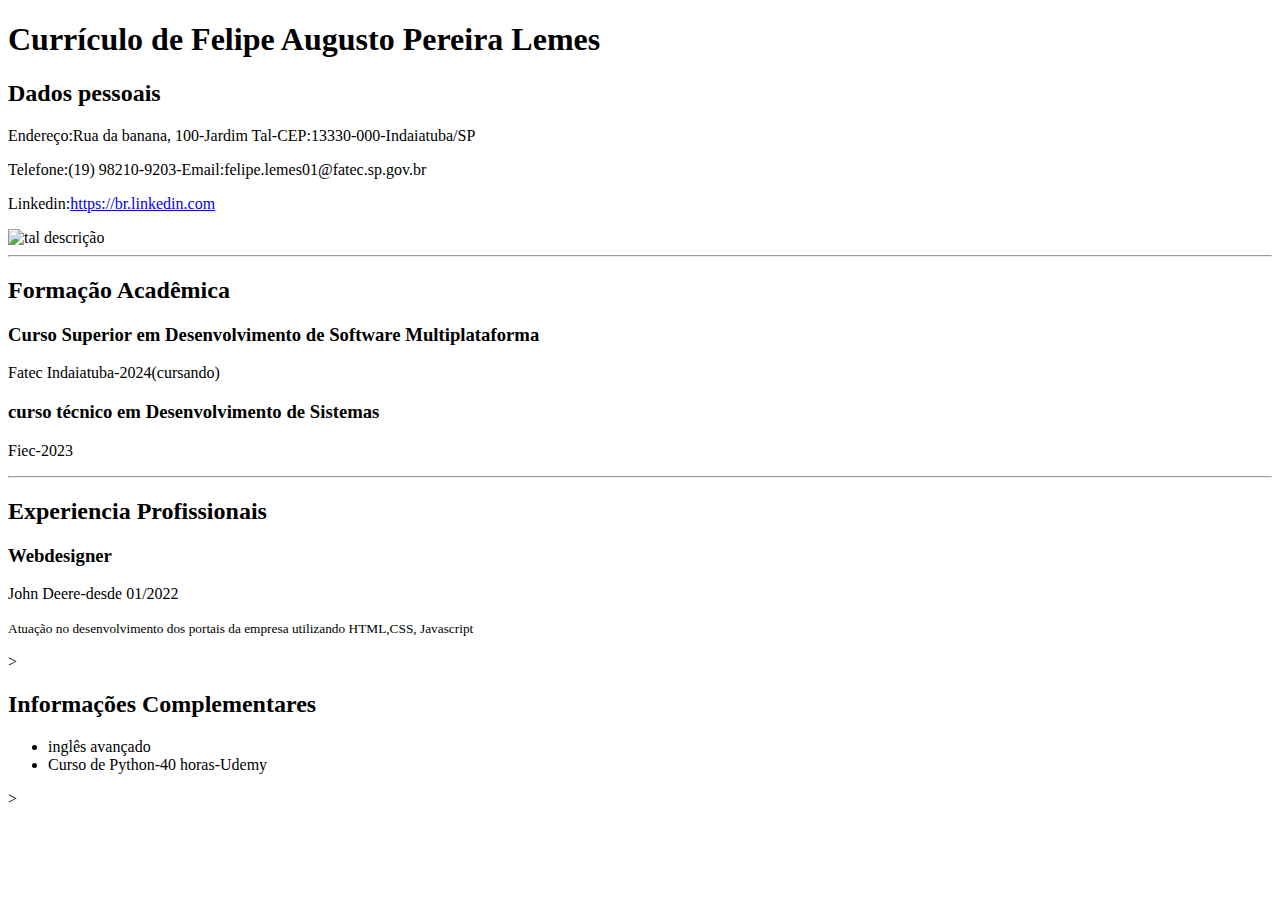
<file: semestre1/desenvolvimentoweb1/curriculo/index.html>
<!DOCTYPE html>
<html lang="pt-br">
<head>
    <meta charset="utf-8">
    <title>Currículo de Felipe Augusto</title>
    <link rel="stylesheet" ref="css/main.css">
</head>
<body>
<div id="main">
    <h1>Currículo de Felipe Augusto Pereira Lemes</h1>
    <!--Seção de dados pessoais-->
<div id="dados pessoais">
    <h2>Dados pessoais</h2>
<div id="dados-contato">
        <p>Endereço:Rua da banana, 100-Jardim Tal-CEP:13330-000-Indaiatuba/SP</p>
        <p>Telefone:(19) 98210-9203-Email:felipe.lemes01@fatec.sp.gov.br</p>
        <p>Linkedin:<a href="https://br.linkedin.com">https://br.linkedin.com</a></p>
       <div id="foto">
        <img scr="images/foto.jpg" alt="tal descrição">
</div><!--fecha div foto-->
    </div><!--fecha div dados pessoais-->
<hr>
<div id="formacao"><!--abre div formacao-->
    <h2>Formação Acadêmica</h2>
    <h3 class="subtitulo-formacao">Curso Superior em Desenvolvimento de Software Multiplataforma</h3>
    <p>Fatec Indaiatuba-2024(cursando)</p>
    <h3 class="substitulo-formacao">curso técnico em Desenvolvimento de Sistemas</h3>
    <p>Fiec-2023</p>
</div><!--fecha div formação-->
<hr>
<div id="experencia profissionais">
    <h2>Experiencia Profissionais</h2>
    <h3>Webdesigner</h3>
    <p>John Deere-desde 01/2022</p>
    <p><small>Atuação no desenvolvimento dos portais da empresa utilizando HTML,CSS, Javascript </small></p>
<div><!--fecha div experiencias-->>
<div id="informacoes">
    <h2>Informações Complementares</h2>
    <p>
        <ul id="lista">
            <li>inglês avançado</li>
            <li>Curso de Python-40 horas-Udemy</li>
        </ul>
    </p>
<div><!--fecha div informacoes-->>
</div> <!--div main-->
   </body>
   </html>
</file>
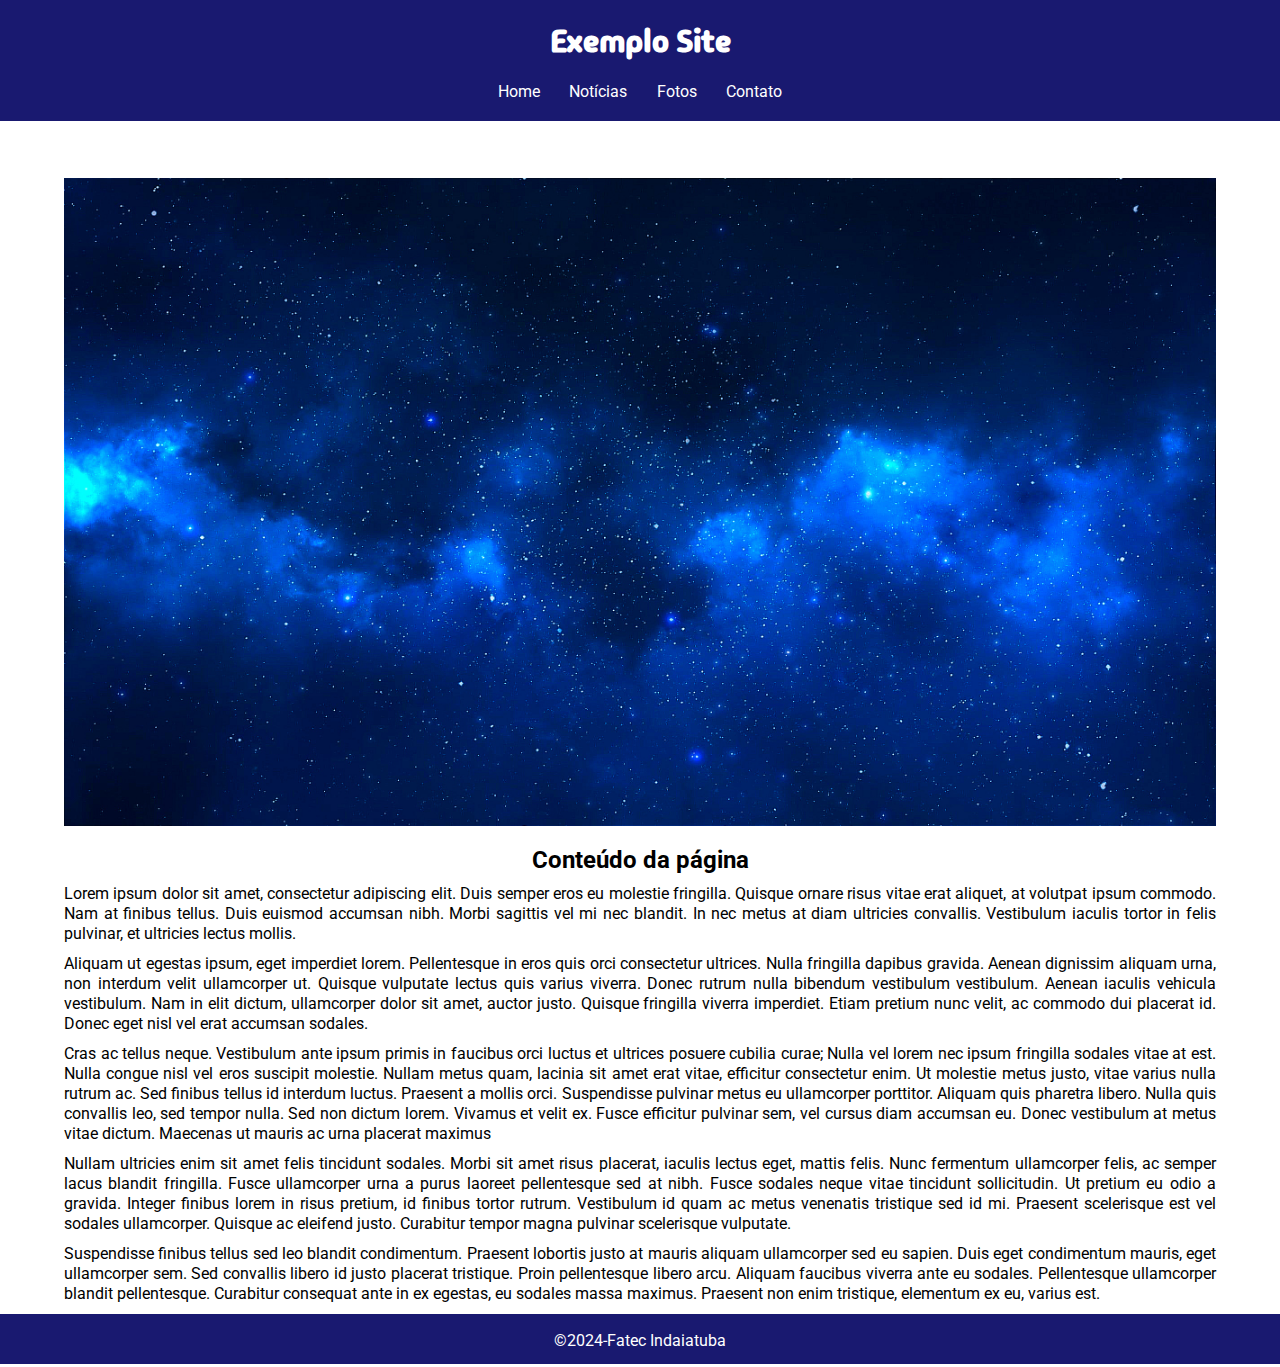
<file: semestre1/desenvolvimentoweb1/site/index.html>
><!DOCTYPE html>
<html lang="pt-br">
<head>
    <meta charset="utf-8">
    <meta name="viewport" content="widget=device-width,initial-scale=1,0">
    <title>Exemplo de site</title>
    <link rel="preconnect" href="https://fonts.googleapis.com">
    <link rel="preconnect" href="https://fonts.gstatic.com" crossorigin>
    <link href="https://fonts.googleapis.com/css2?family=Madimi+One&display=swap" rel="stylesheet">
    <link href="https://fonts.googleapis.com/css2?family=Roboto&display=swap" rel="stylesheet">
    <link rel="stylesheet" href="css/main.css">
</head>
<body>
<div id="container">
    <div id="header">
        <h1 id="logo">Exemplo Site</h1>
        <ul id="menu">
            <li><a href="index.html">Home</a></li>
            <li><a href="pages/noticias.html">Notícias</a></li>
            <li>Fotos</li>
            <li>Contato</li>
        </ul>
    </div>
    <div id="content">
        <p><img src="images/principal.jpg" alt="Imagem do espaço sideral com muitas estrelas e planetas" title="Imagem do espaço sideral"></p>
        <h2>Conteúdo da página</h2>
        <p>
            Lorem ipsum dolor sit amet, consectetur adipiscing elit. Duis semper eros eu molestie fringilla. Quisque ornare risus vitae erat aliquet, at volutpat ipsum commodo. Nam at finibus tellus. Duis euismod accumsan nibh. Morbi sagittis vel mi nec blandit. In nec metus at diam ultricies convallis. Vestibulum iaculis tortor in felis pulvinar, et ultricies lectus mollis.
        </p>
        <p>
            Aliquam ut egestas ipsum, eget imperdiet lorem. Pellentesque in eros quis orci consectetur ultrices. Nulla fringilla dapibus gravida. Aenean dignissim aliquam urna, non interdum velit ullamcorper ut. Quisque vulputate lectus quis varius viverra. Donec rutrum nulla bibendum vestibulum vestibulum. Aenean iaculis vehicula vestibulum. Nam in elit dictum, ullamcorper dolor sit amet, auctor justo. Quisque fringilla viverra imperdiet. Etiam pretium nunc velit, ac commodo dui placerat id. Donec eget nisl vel erat accumsan sodales.
        </p>
        <p>
            Cras ac tellus neque. Vestibulum ante ipsum primis in faucibus orci luctus et ultrices posuere cubilia curae; Nulla vel lorem nec ipsum fringilla sodales vitae at est. Nulla congue nisl vel eros suscipit molestie. Nullam metus quam, lacinia sit amet erat vitae, efficitur consectetur enim. Ut molestie metus justo, vitae varius nulla rutrum ac. Sed finibus tellus id interdum luctus. Praesent a mollis orci. Suspendisse pulvinar metus eu ullamcorper porttitor. Aliquam quis pharetra libero. Nulla quis convallis leo, sed tempor nulla. Sed non dictum lorem. Vivamus et velit ex. Fusce efficitur pulvinar sem, vel cursus diam accumsan eu. Donec vestibulum at metus vitae dictum. Maecenas ut mauris ac urna placerat maximus
        </p>
        <p>
            Nullam ultricies enim sit amet felis tincidunt sodales. Morbi sit amet risus placerat, iaculis lectus eget, mattis felis. Nunc fermentum ullamcorper felis, ac semper lacus blandit fringilla. Fusce ullamcorper urna a purus laoreet pellentesque sed at nibh. Fusce sodales neque vitae tincidunt sollicitudin. Ut pretium eu odio a gravida. Integer finibus lorem in risus pretium, id finibus tortor rutrum. Vestibulum id quam ac metus venenatis tristique sed id mi. Praesent scelerisque est vel sodales ullamcorper. Quisque ac eleifend justo. Curabitur tempor magna pulvinar scelerisque vulputate.
        </p>
        <p>
            Suspendisse finibus tellus sed leo blandit condimentum. Praesent lobortis justo at mauris aliquam ullamcorper sed eu sapien. Duis eget condimentum mauris, eget ullamcorper sem. Sed convallis libero id justo placerat tristique. Proin pellentesque libero arcu. Aliquam faucibus viverra ante eu sodales. Pellentesque ullamcorper blandit pellentesque. Curabitur consequat ante in ex egestas, eu sodales massa maximus. Praesent non enim tristique, elementum ex eu, varius est.            
    </div>
    <div id="footer">
        <p>&copy;2024-Fatec Indaiatuba</p>
    </div>
</div>
</body>
</html>
</file>
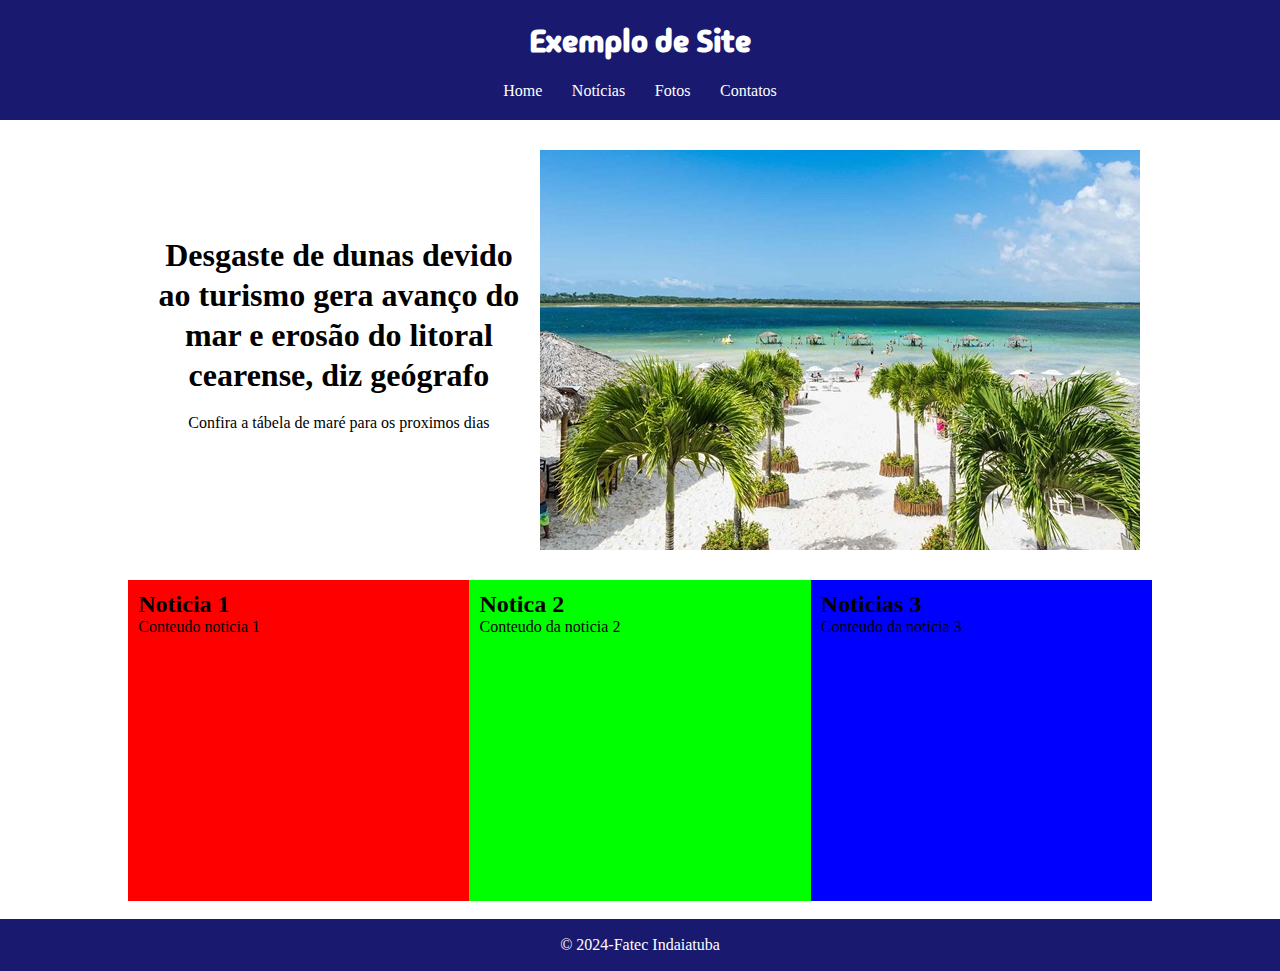
<file: semestre1/desenvolvimentoweb1/site/pages/noticias.html>
<!DOCTYPE html>
<html lang="pt-br">
<head>
    <meta charset="UTF-8">
    <meta name="viewport" content="width=device-width, initial-scale=1.0">
    <title>Exemplo de site - Notícias</title>
    <link rel="preconnect" href="https://fonts.googleapis.com">
    <link rel="preconnect" href="https://fonts.gstatic.com" crossorigin>
    <link href="https://fonts.googleapis.com/css2?family=Madimi+One&display=swap" rel="stylesheet">
    <link href="https://fonts.googleapis.com/css2?family=Roboto&display=swap" rel="stylesheet">
    <link rel="stylesheet" href="../css/noticias.css">
</head>
<body>
<header>
    <h1>Exemplo de Site</h1>
    <nav>
        <a href="../index.html">Home</a>
        <a href="noticias.html">Notícias</a>
        <a>Fotos</a>
        <a>Contatos</a>
    </nav>
</header>
<main>
<section id="Manchete">
    <div class="corpo-manchete">
    <h2>Desgaste de dunas devido ao turismo gera avanço do mar e erosão do litoral cearense, diz geógrafo</h2>
    <p><a href="tabela.html">Confira a tábela de maré para os proximos dias</a></p>
    </div>
    <img src="../images/manchete.jpg" alt="Foto da Lagoa do Paraiso em um lugar ai" title="Foto da Lagoa do Paraiso">
</section>
<section id="notícias">
    <article id="noticia1">
        <h2>Noticia 1</h2>
        <p> Conteudo noticia 1</p>
    </article>
    <article id="noticia2">
        <h2>Notica 2</h2>
        <p>Conteudo da noticia 2</p>
    </article>
    <article id="noticia3">
        <h2>Noticias 3</h2>
        <p>Conteudo da noticia 3</p>
    </article>
</section>
</main>
<footer>
    <p>&copy; 2024-Fatec Indaiatuba</p>
</footer>
</body>
</html>
</file>
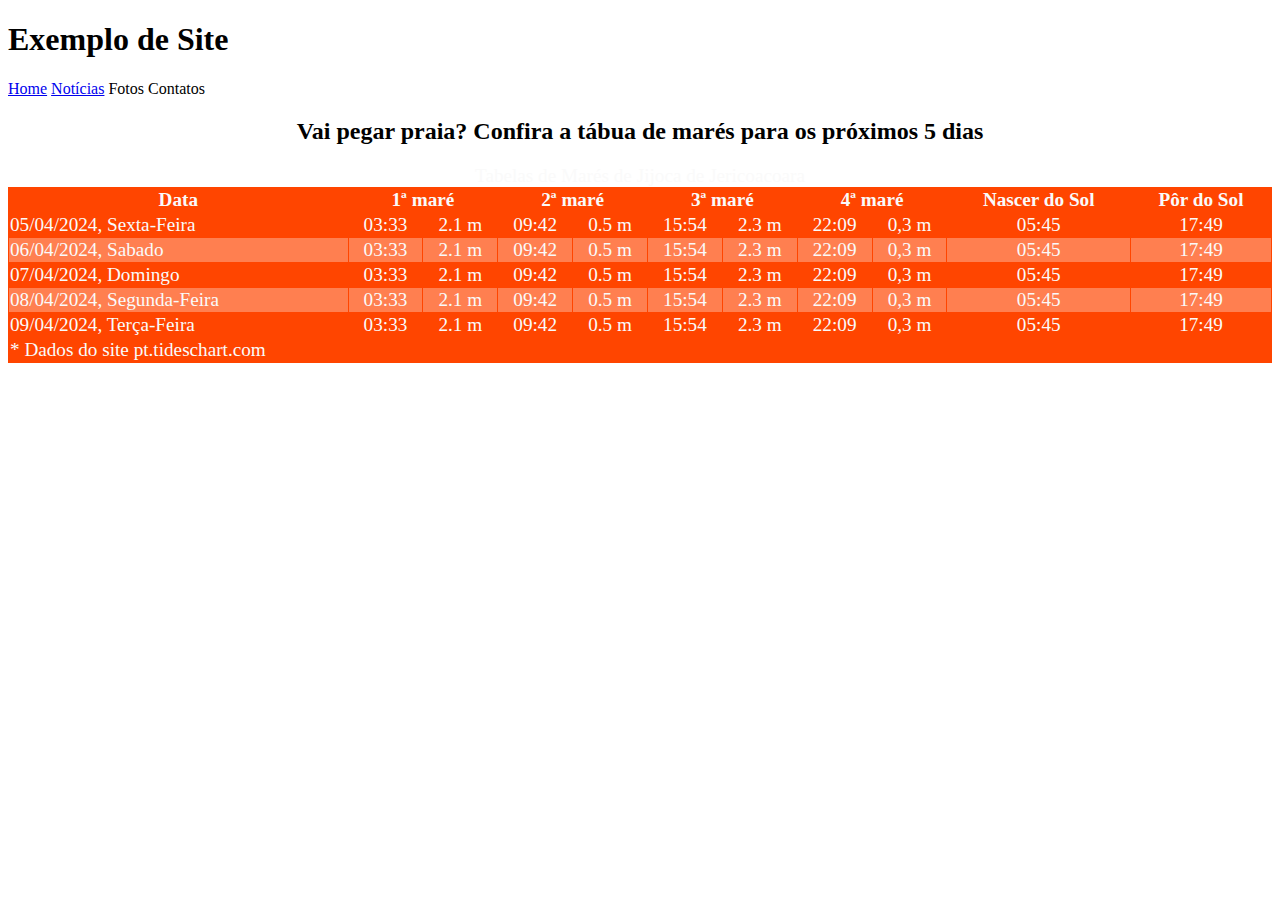
<file: semestre1/desenvolvimentoweb1/site/pages/tabela.html>
<!DOCTYPE html>
<html lang="pt-br">
<head>
    <meta charset="UTF-8">
    <meta name="viewport" content="width=device-width, initial-scale=1.0">
    <title>Exemplo de site - Notícias</title>
    <link rel="preconnect" href="https://fonts.googleapis.com">
    <link rel="preconnect" href="https://fonts.gstatic.com" crossorigin>
    <link href="https://fonts.googleapis.com/css2?family=Madimi+One&display=swap" rel="stylesheet">
    <link href="https://fonts.googleapis.com/css2?family=Roboto&display=swap" rel="stylesheet">
    <link rel="stylesheet" href="../css/tabela.css">
</head>
<body>
<header>
    <h1>Exemplo de Site</h1>
    <nav>
        <a href="../index.html">Home</a>
        <a href="noticias.html">Notícias</a>
        <a>Fotos</a>
        <a>Contatos</a>
    </nav>
</header>
<main>
<section>
   <h2>Vai pegar praia? Confira a tábua de marés para os próximos 5 dias</h2>
   <table id="tabela">
        <caption>Tabelas de Marés de Jijoca de Jericoacoara</caption>
        <thead>
            <tp>
                <th>Data</th>
                <th colspan="2">1ª maré</th>
                <th colspan="2">2ª maré</th>
                <th colspan="2">3ª maré</th>
                <th colspan="2">4ª maré</th>
                <th>Nascer do Sol</th>
                <th>Pôr do Sol</th>
            </tp>
        </thead>
        <tbody>
            <tr>
                <td>05/04/2024, Sexta-Feira</td>
                <td>03:33</td>
                <td>2.1 m</td>
                <td>09:42</td>
                <td>0.5 m</td>
                <td>15:54</td>
                <td>2.3 m</td>
                <td>22:09</td>
                <td>0,3 m</td>
                <td>05:45</td>
                <td>17:49</td>
            </tr>
            <tr>
                <td>06/04/2024, Sabado</td>
                <td>03:33</td>
                <td>2.1 m</td>
                <td>09:42</td>
                <td>0.5 m</td>
                <td>15:54</td>
                <td>2.3 m</td>
                <td>22:09</td>
                <td>0,3 m</td>
                <td>05:45</td>
                <td>17:49</td>
            </tr>
            <tr>
                <td>07/04/2024, Domingo</td>
                <td>03:33</td>
                <td>2.1 m</td>
                <td>09:42</td>
                <td>0.5 m</td>
                <td>15:54</td>
                <td>2.3 m</td>
                <td>22:09</td>
                <td>0,3 m</td>
                <td>05:45</td>
                <td>17:49</td>
            </tr>
            <tr>
                <td>08/04/2024, Segunda-Feira</td>
                <td>03:33</td>
                <td>2.1 m</td>
                <td>09:42</td>
                <td>0.5 m</td>
                <td>15:54</td>
                <td>2.3 m</td>
                <td>22:09</td>
                <td>0,3 m</td>
                <td>05:45</td>
                <td>17:49</td>
            </tr>
            <tr>
                <td>09/04/2024, Terça-Feira</td>
                <td>03:33</td>
                <td>2.1 m</td>
                <td>09:42</td>
                <td>0.5 m</td>
                <td>15:54</td>
                <td>2.3 m</td>
                <td>22:09</td>
                <td>0,3 m</td>
                <td>05:45</td>
                <td>17:49</td>
            </tr>
        </tbody>
        <tfoot>
            <tr>
                <td colspan="11">* Dados do site pt.tideschart.com</td>
            </tr>
        </tfoot>
   </table>
</section>
</main>
</body>
</html>
</file>
<file: semestre1/desenvolvimentoweb1/site/css/main.css>
*{
    margin: 0;
    padding: 0;
}

#container{
    position: relative;
    min-height: 100vh;
}

#header{
    background-color: #191970;
    width: 100%;
    position: fixed;
    top: 0;
    color: #ffffff;
}

#logo{
    text-align: center;
    padding-top: 20px;
    font-family: 'Madimi One','Tahoma'; 
}

#menu{
    width: 100%;
    text-align: center;
    padding: 20px 0;
}

#menu li{
    list-style-type: none;
    display: inline;
    cursor: pointer;
    padding: 1%;
}

#menu li a{
    text-decoration: none;
    color: inherit;
}

#menu li:hover{
    /* background-color: #00bfff; */
    padding-bottom: 0.4em;
    border-bottom: 0.3em solid #00bfff;
    font-weight: bold;
}

#menu, #content, #footer{
    font-family: 'Roboto';
}

#content{
    padding-top: 150px;
    padding-bottom: 60px;
    width: 90%;
    margin: 0 auto;
}

#content p{
    text-align: justify;
    line-height: 20px;
    padding-top: 10px;

}
#content p:first-child, #content h2{
    text-align: center;
}

#content h2{padding-top: 20px;}

#content img{
    width: 100%;
}

#footer{
    background-color: #191970;
    width: 100%;
    height: 50px;
    position: absolute;
    bottom: 0;
    left: 0;
}

#footer p{
    text-align: center;
    color: #ffffff;
    padding: 17px 0;
}
</file>
<file: semestre1/desenvolvimentoweb1/site/css/noticias.css>
*{
    margin: 0;
    padding: 0;
}

body{
    position: relative;
    min-height: 100vh;
}

header{
    background-color: #191970;
    width: 100%;
    position: fixed;
    top: 0;
    color: #ffffff;
}

header h1{
    text-align: center;
    font-family: 'Madimi One', 'Tahoma';
    padding-top: 20px;
}

nav{
    padding: 20px 0;
    width: 100%;
    text-align: center;
    font-family: 'Robot', 'Tahoma';
}
/* Igual ao que tinhamos em #menu li */
nav a{
    padding: 1%;
    cursor: pointer;
    text-decoration: none;
    color: inherit;
}

nav a:hover{
    padding-bottom: 0.4em;
    border-bottom: 0.3em solid #00bfff;
    font-weight: bold;
}

main{
    padding-top: 140px;
    /*border: 0.1em solid #000;*/
    width: 80%;
    margin: 0 auto;
    display: grid;
    grid-template-columns: 1fr 1fr 1fr;
    /* ou grid-template-columns: repeat (3, 1fr); */
}

#Manchete{
    grid-column: 1/4;
    min-height: 400px;
    display: flex;
    padding: 1%;
    margin-bottom: 20px;
    box-shadow: 0 0 0. 5vw 0.5vw rgba(0,0,0,0,1);
    border-radius: 0,5em;
}

.corpo-manchete{
    width: 38%;
    padding: 1%;
}

.corpo-manchete h2{
    text-align: center;
    font-size: 2em;
    line-height: 40px;
    padding-top: 75px;
}

.corpo-manchete p{
    padding: 2%;
    text-align: center;
    line-height: 40px;
}

.corpo-manchete a{ 
    text-decoration: none;
    color: inherit;
}
.corpo-manchete a:hover{text-decoration: underline;}

#manchet img{
    width: auto;
}

#notícias{
    grid-column: 1/4;
    display: flex;
    flex-wrap: wrap;
    padding-bottom: 70px;
}

article{
    width: 31.33%;
    padding: 1%;
    min-height: 300px;
}

#noticia1{background-color: #ff0000;}
#noticia2{background-color: #00ff00;}
#noticia3{background-color: #0000ff;}

footer{
    background-color: #191970;
    width: 100%;
    height: 52px;
    position: absolute;
    left: 0;
    bottom: 0;
}

footer p{
    color:#ffffff;
    text-align: center;
    padding: 17px 0;
}
</file>
<file: semestre1/desenvolvimentoweb1/site/css/tabela.css>
main{
    display: block;
}

section h2{
    text-align: center;
}

#tabela{
    width: 100%;
    font-size: 1.2em;
}

#tabela, #tabela th, #tabela td{
    border: 0.1em solid#ff4500;
    border-collapse: collapse;
}

#tabela, thead, tfoot{
    background-color: #ff4500;
    color: #fafafa;
}

#tabela td{
    text-align: center;
}

#tabela td:nth-child(1){
    text-align: left;
}

#tabela tbody tr:nth-child(even){
    background-color: #ff7f50;
}
</file>
